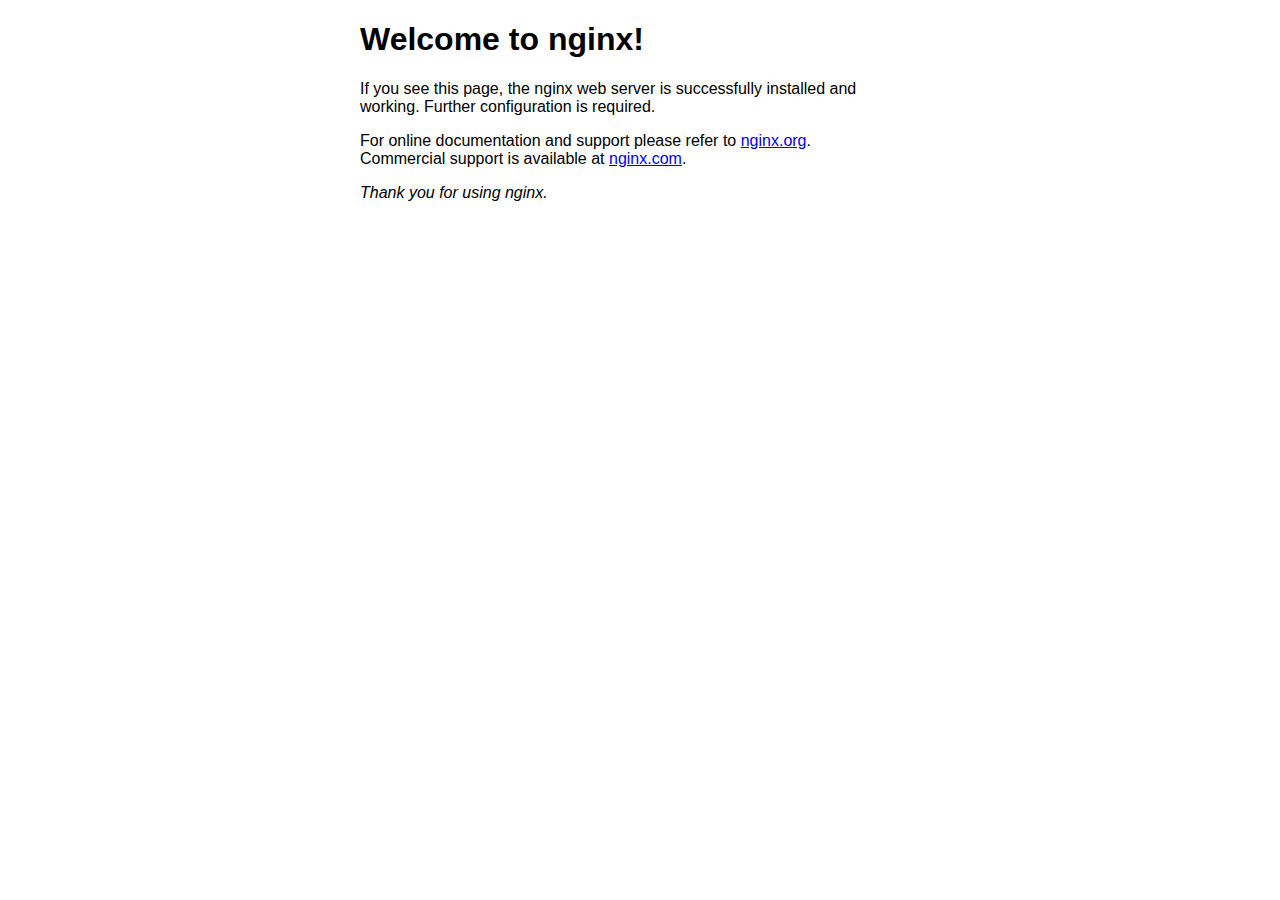
<file: 数据库/Redis/03-高级篇/资料/nginx-1.18.0/html/index.html>
<!DOCTYPE html>
<html>
<head>
<title>Welcome to nginx!</title>
<style>
    body {
        width: 35em;
        margin: 0 auto;
        font-family: Tahoma, Verdana, Arial, sans-serif;
    }
</style>
</head>
<body>
<h1>Welcome to nginx!</h1>
<p>If you see this page, the nginx web server is successfully installed and
working. Further configuration is required.</p>

<p>For online documentation and support please refer to
<a href="http://nginx.org/">nginx.org</a>.<br/>
Commercial support is available at
<a href="http://nginx.com/">nginx.com</a>.</p>

<p><em>Thank you for using nginx.</em></p>
</body>
</html>
</file>
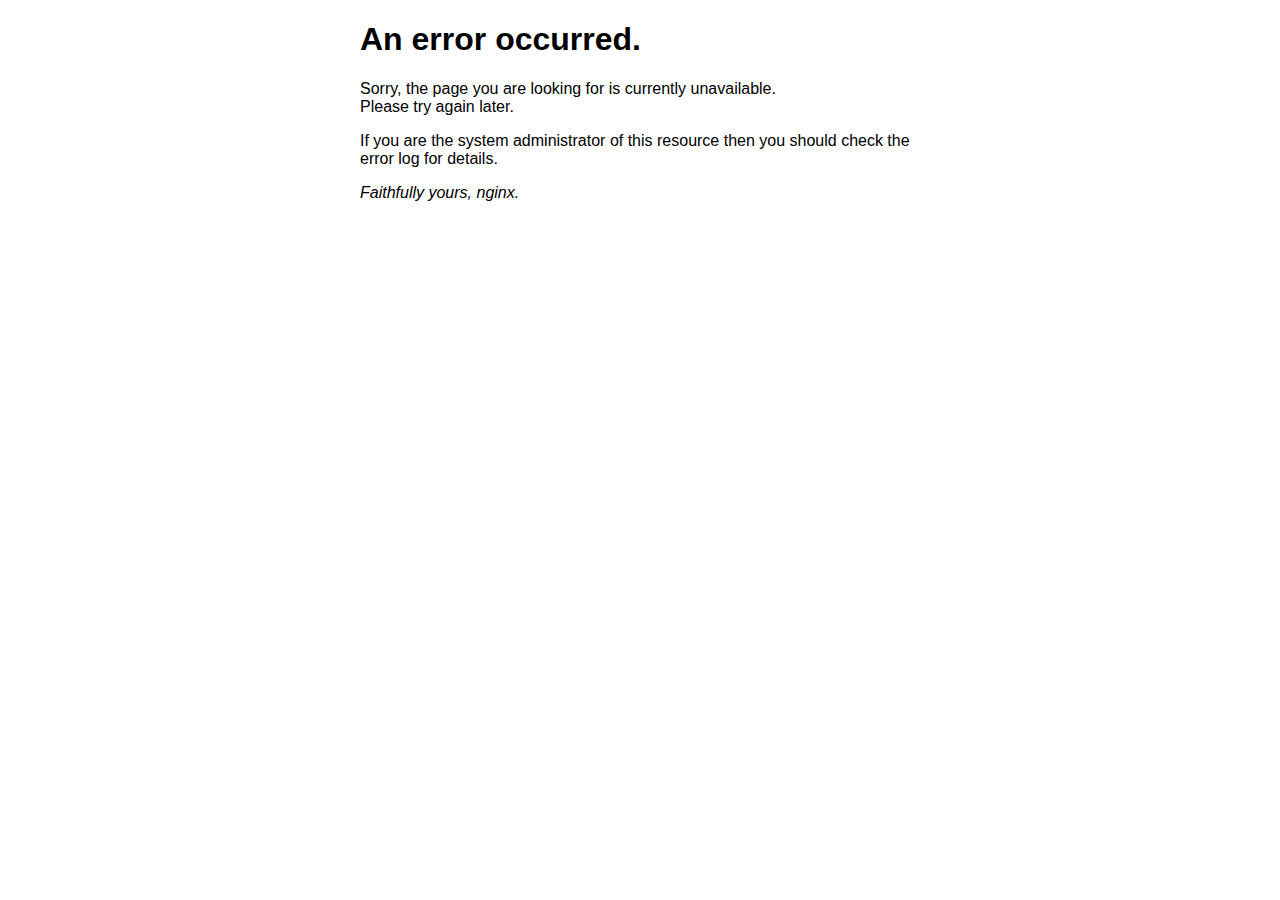
<file: 数据库/Redis/03-高级篇/资料/nginx-1.18.0/html/50x.html>
<!DOCTYPE html>
<html>
<head>
<title>Error</title>
<style>
    body {
        width: 35em;
        margin: 0 auto;
        font-family: Tahoma, Verdana, Arial, sans-serif;
    }
</style>
</head>
<body>
<h1>An error occurred.</h1>
<p>Sorry, the page you are looking for is currently unavailable.<br/>
Please try again later.</p>
<p>If you are the system administrator of this resource then you should check
the error log for details.</p>
<p><em>Faithfully yours, nginx.</em></p>
</body>
</html>
</file>
